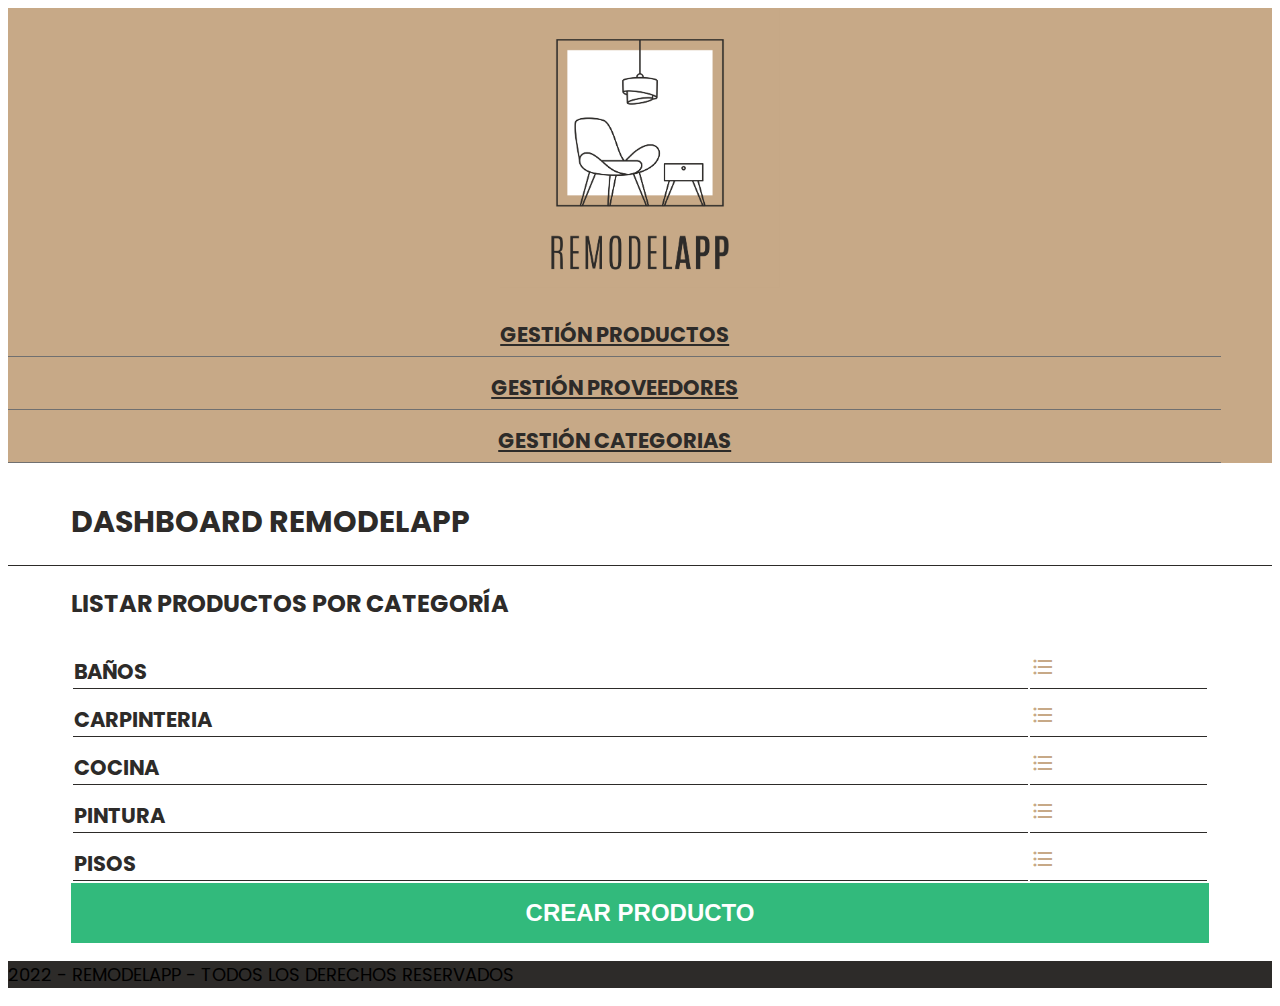
<file: Front/dashboard.html>
<!DOCTYPE html>
<html lang="en">
<head>
    <meta charset="UTF-8">
    <meta http-equiv="X-UA-Compatible" content="IE=edge">
    <meta name="viewport" content="width=device-width, initial-scale=1.0">
    <link rel="stylesheet" href="https://cdn.jsdelivr.net/npm/bootstrap@4.6.2/dist/css/bootstrap.min.css" integrity="sha384-xOolHFLEh07PJGoPkLv1IbcEPTNtaed2xpHsD9ESMhqIYd0nLMwNLD69Npy4HI+N" crossorigin="anonymous">
    <script src="https://cdn.jsdelivr.net/npm/jquery@3.5.1/dist/jquery.slim.min.js" integrity="sha384-DfXdz2htPH0lsSSs5nCTpuj/zy4C+OGpamoFVy38MVBnE+IbbVYUew+OrCXaRkfj" crossorigin="anonymous"></script>
    <script src="https://cdn.jsdelivr.net/npm/bootstrap@4.6.2/dist/js/bootstrap.bundle.min.js" integrity="sha384-Fy6S3B9q64WdZWQUiU+q4/2Lc9npb8tCaSX9FK7E8HnRr0Jz8D6OP9dO5Vg3Q9ct" crossorigin="anonymous"></script>
    <link href="https://fonts.googleapis.com/icon?family=Material+Icons" rel="stylesheet">
    <link rel="stylesheet" href="https://cdnjs.cloudflare.com/ajax/libs/font-awesome/4.7.0/css/font-awesome.min.css">
    <link rel="stylesheet" href="estilosdashboard.css">
    <link rel="preconnect" href="https://fonts.googleapis.com">
    <link rel="preconnect" href="https://fonts.gstatic.com" crossorigin>
    <link href="https://fonts.googleapis.com/css2?family=Poppins:wght@200;400;500&display=swap" rel="stylesheet">
    <title>Remodelapp</title>
</head>
<body>
    <div class="container-fluid ">
        <div class="row pantalla">
            <!-- columna izquierda -->
            <div class="col-lg-3 col-md-4 izq">
                <img src="img/Logo.png" alt="">
                <ul class="menulista mt-4">
                    <li><a href="">GESTIÓN PRODUCTOS</a></li>
                    <li><a href="">GESTIÓN PROVEEDORES</a></li>
                    <li><a href="">GESTIÓN CATEGORIAS</a></li>
                </ul>
            </div>
            <!-- columna derecha -->
            <div class="col-lg-9 col-md-8 der">
                <div class="container-fluid">
                    <div class="ancho">
                        <h1 class="mt-3 mb-3">DASHBOARD REMODELAPP</h1>
                    </div>
                </div>
                <div class="divisor"></div>
                <div class="container-fluid">
                    <div class="ancho">
                        <h2 class="mt-4 mb-2">LISTAR PRODUCTOS POR CATEGORÍA</h2>
                        <table class="mb-4">
                            <tbody>
                                <tr>
                                    <td>BAÑOS</td>
                                    <td><a href=""><i class="material-icons">format_list_bulleted</i></a></td>
                                </tr>
                                <tr>
                                    <td>CARPINTERIA</td>
                                    <td><a href=""><i class="material-icons">format_list_bulleted</i></a></td>
                                </tr>
                                <tr>
                                    <td>COCINA</td>
                                    <td><a href=""><i class="material-icons">format_list_bulleted</i></a></td>
                                </tr>
                                <tr>
                                    <td>PINTURA</td>
                                    <td><a href=""><i class="material-icons">format_list_bulleted</i></a></td>
                                </tr>
                                <tr>
                                    <td>PISOS</td>
                                    <td><a href=""><i class="material-icons">format_list_bulleted</i></a></td>
                                </tr>
                            </tbody>
                        </table>
                        <button>CREAR PRODUCTO</button>
                    </div>
                </div>
            </div>
            <!-- Footer -->
            <p class="footer text-white text-center p-2 m-0 fixed-bottom">2022 - REMODELAPP - TODOS LOS DERECHOS RESERVADOS</p>
        </div>
    </div>
</body>
</html>
</file>
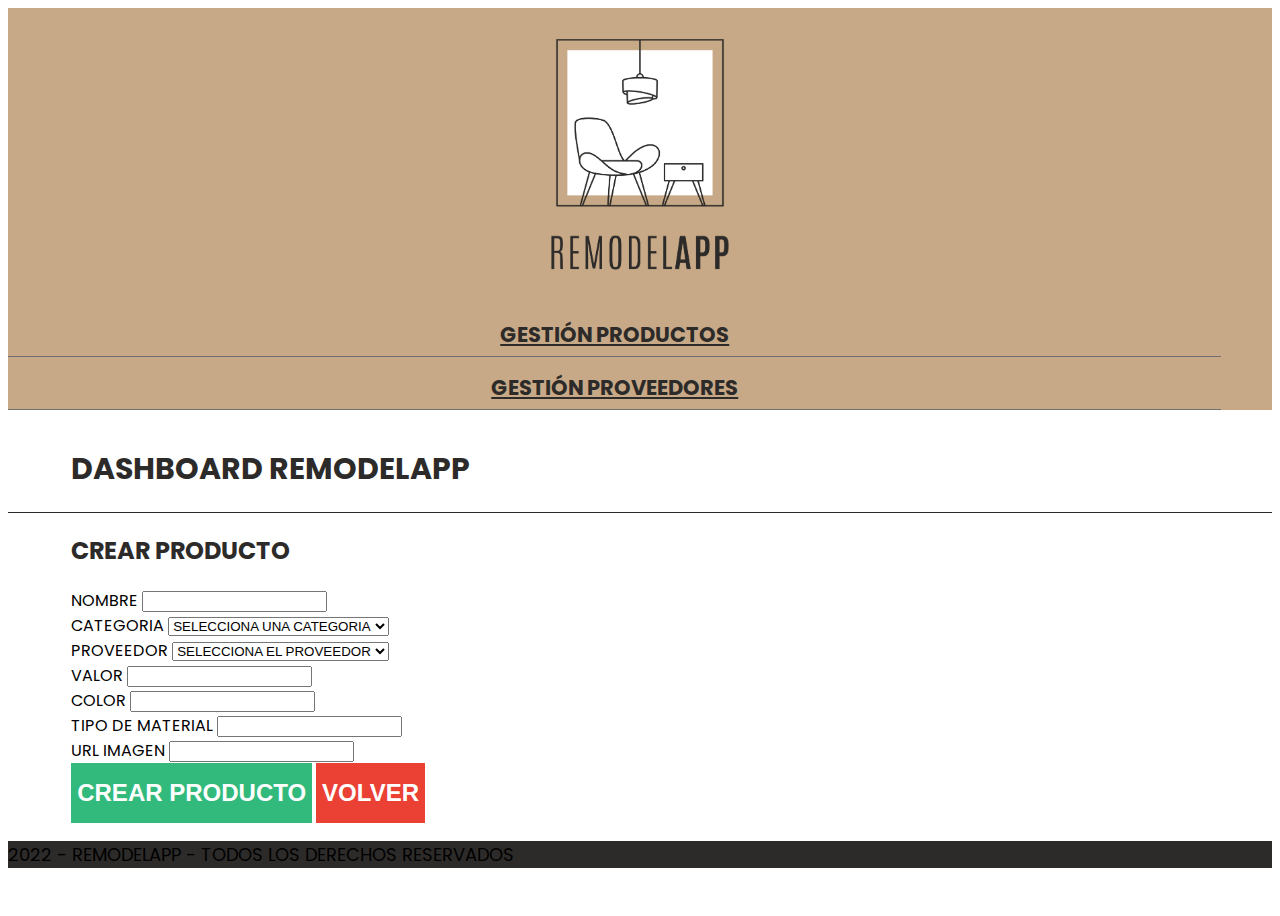
<file: Front/dashboardcrear.html>
<!DOCTYPE html>
<html lang="en">
<head>
    <meta charset="UTF-8">
    <meta http-equiv="X-UA-Compatible" content="IE=edge">
    <meta name="viewport" content="width=device-width, initial-scale=1.0">
    <!-- cdn de bootstrap -->
    <link rel="stylesheet" href="https://cdn.jsdelivr.net/npm/bootstrap@4.6.2/dist/css/bootstrap.min.css" integrity="sha384-xOolHFLEh07PJGoPkLv1IbcEPTNtaed2xpHsD9ESMhqIYd0nLMwNLD69Npy4HI+N" crossorigin="anonymous">
    <script src="https://cdn.jsdelivr.net/npm/jquery@3.5.1/dist/jquery.slim.min.js" integrity="sha384-DfXdz2htPH0lsSSs5nCTpuj/zy4C+OGpamoFVy38MVBnE+IbbVYUew+OrCXaRkfj" crossorigin="anonymous"></script>
    <script src="https://cdn.jsdelivr.net/npm/bootstrap@4.6.2/dist/js/bootstrap.bundle.min.js" integrity="sha384-Fy6S3B9q64WdZWQUiU+q4/2Lc9npb8tCaSX9FK7E8HnRr0Jz8D6OP9dO5Vg3Q9ct" crossorigin="anonymous"></script>
    <link href="https://fonts.googleapis.com/icon?family=Material+Icons" rel="stylesheet">
    <link rel="stylesheet" href="https://cdnjs.cloudflare.com/ajax/libs/font-awesome/4.7.0/css/font-awesome.min.css">
    <!-- cdn de las fuentes -->
    <link rel="preconnect" href="https://fonts.googleapis.com">
    <link rel="preconnect" href="https://fonts.gstatic.com" crossorigin>
    <link href="https://fonts.googleapis.com/css2?family=Poppins:wght@200;400;500&display=swap" rel="stylesheet">
    <title>Remodelapp</title>
    <!-- estilos propios -->
    <link rel="stylesheet" href="estilosdashboard.css">
</head>
<body>
    <div class="container-fluid ">
        <div class="row pantalla">
            <!-- columna izquierda -->
            <div class="col-lg-3 col-md-4 izq">
                <img src="img/Logo.png" alt="">
                <ul class="menulista mt-4">
                    <li><a href="dashboard.html">GESTIÓN PRODUCTOS</a></li>
                    <li><a href="dashboardproveedores.html">GESTIÓN PROVEEDORES</a></li>
                </ul>
            </div>
            <!-- columna derecha -->
            <div class="col-lg-9 col-md-8 der">
                <div class="container-fluid">
                    <div class="ancho">
                        <h1 class="mt-3 mb-3">DASHBOARD REMODELAPP</h1>
                    </div>
                </div>
                <div class="divisor"></div>
                <div class="container-fluid">
                    <div class="ancho">
                        <h2 class="mt-4 mb-4">CREAR PRODUCTO</h2>
                        <form>
                            <div class="form-group">
                                <label for="name">NOMBRE</label>
                                <input class="form-control" type="text" id="name" required>
                            </div>
                            <div class="form-group">
                                <label for="categoria">CATEGORIA</label>
                                <select class="form-control" id="categoria" required>
                                    <option value="">SELECCIONA UNA CATEGORIA</option>
                                    <option value="1">BAÑOS</option>
                                    <option value="2">CARPINTERIA</option>
                                    <option value="3">COCINA</option>
                                    <option value="4">PINTURA</option>
                                    <option value="5">PISOS</option>         
                                </select>
                            </div>
                            <div class="form-group">
                                <label for="proveedor">PROVEEDOR</label>
                                <select class="form-control" id="proveedor" required>
                                    <option value="1">SELECCIONA EL PROVEEDOR</option>
                                </select>
                            </div>
                            <div class="form-group">
                                <label for="valor">VALOR</label>
                                <input class="form-control" type="number" id="valor" required>
                            </div>
                            <div class="form-group">
                                <label for="color">COLOR</label>
                                <input class="form-control" type="text" id="color" required>
                            </div>
                            <div class="form-group">
                                <label for="tipo">TIPO DE MATERIAL</label>
                                <input class="form-control" type="text" id="tipo" required>
                            </div>
                            <div class="form-group">
                                <label for="urlImagen">URL IMAGEN</label>
                                <input class="form-control" type="url" id="urlImagen" required>
                            </div>
                            <div class="mb-5">
                                <button class="pr-4 pl-4" type="submit" id="enviar">CREAR PRODUCTO</button>
                                <button class="pr-4 pl-4" style="background-color: #eb4034;" id="volver">VOLVER</button>
                            </div>
                        </form>
                    </div>
                </div>
            </div>
            <!-- alerta -->
            <div class="alerta" id="alerta">
                
            </div>
            <!-- Footer -->
            <p class="footer text-white text-center p-2 m-0 fixed-bottom">2022 - REMODELAPP - TODOS LOS DERECHOS RESERVADOS</p>
        </div>
    </div>
    <script src="js/post.js"></script>
</body>
</html>
</file>
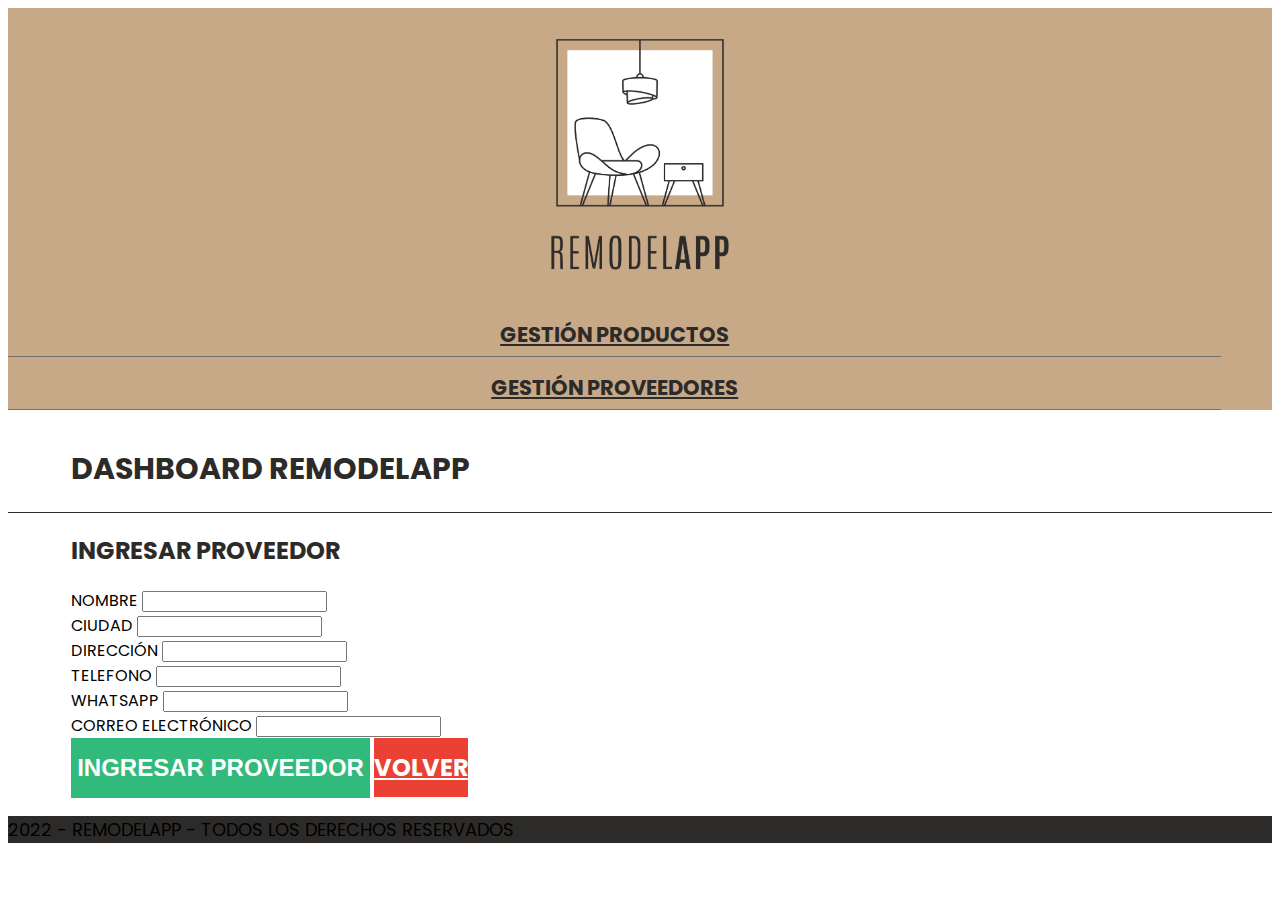
<file: Front/dashboardcrearproveedor.html>
<!DOCTYPE html>
<html lang="en">
<head>
    <meta charset="UTF-8">
    <meta http-equiv="X-UA-Compatible" content="IE=edge">
    <meta name="viewport" content="width=device-width, initial-scale=1.0">
    <!-- cdn de bootstrap -->
    <link rel="stylesheet" href="https://cdn.jsdelivr.net/npm/bootstrap@4.6.2/dist/css/bootstrap.min.css" integrity="sha384-xOolHFLEh07PJGoPkLv1IbcEPTNtaed2xpHsD9ESMhqIYd0nLMwNLD69Npy4HI+N" crossorigin="anonymous">
    <script src="https://cdn.jsdelivr.net/npm/jquery@3.5.1/dist/jquery.slim.min.js" integrity="sha384-DfXdz2htPH0lsSSs5nCTpuj/zy4C+OGpamoFVy38MVBnE+IbbVYUew+OrCXaRkfj" crossorigin="anonymous"></script>
    <script src="https://cdn.jsdelivr.net/npm/bootstrap@4.6.2/dist/js/bootstrap.bundle.min.js" integrity="sha384-Fy6S3B9q64WdZWQUiU+q4/2Lc9npb8tCaSX9FK7E8HnRr0Jz8D6OP9dO5Vg3Q9ct" crossorigin="anonymous"></script>
    <link href="https://fonts.googleapis.com/icon?family=Material+Icons" rel="stylesheet">
    <link rel="stylesheet" href="https://cdnjs.cloudflare.com/ajax/libs/font-awesome/4.7.0/css/font-awesome.min.css">
    <!-- cdn de las fuentes -->
    <link rel="preconnect" href="https://fonts.googleapis.com">
    <link rel="preconnect" href="https://fonts.gstatic.com" crossorigin>
    <link href="https://fonts.googleapis.com/css2?family=Poppins:wght@200;400;500&display=swap" rel="stylesheet">
    <title>Remodelapp</title>
    <!-- estilos propios -->
    <link rel="stylesheet" href="estilosdashboard.css">
</head>
<body>
    <div class="container-fluid ">
        <div class="row pantalla">
            <!-- columna izquierda -->
            <div class="col-lg-3 col-md-4 izq">
                <img src="img/Logo.png" alt="">
                <ul class="menulista mt-4">
                    <li><a href="dashboard.html">GESTIÓN PRODUCTOS</a></li>
                    <li><a href="dashboardproveedores.html">GESTIÓN PROVEEDORES</a></li>
                </ul>
            </div>
            <!-- columna derecha -->
            <div class="col-lg-9 col-md-8 der">
                <div class="container-fluid">
                    <div class="ancho">
                        <h1 class="mt-3 mb-3">DASHBOARD REMODELAPP</h1>
                    </div>
                </div>
                <div class="divisor"></div>
                <div class="container-fluid">
                    <div class="ancho">
                        <h2 class="mt-4 mb-4">INGRESAR PROVEEDOR</h2>
                        <form>
                            <div class="form-group">
                                <label for="nameP">NOMBRE</label>
                                <input class="form-control" type="text" id="nameP" required>
                            </div>
                            <div class="form-group">
                                <label for="ciudad">CIUDAD</label>
                                <input class="form-control" type="text" id="ciudad" required>
                            </div>
                            <div class="form-group">
                                <label for="direccion">DIRECCIÓN</label>
                                <input class="form-control" type="text" id="direccion" required>
                            </div>
                            <div class="form-group">
                                <label for="telefono">TELEFONO</label>
                                <input class="form-control" type="tel" id="telefono" required>
                            </div>
                            <div class="form-group">
                                <label for="whats">WHATSAPP</label>
                                <input class="form-control" type="tel" id="whats" required>
                            </div>
                            <div class="form-group">
                                <label for="correo">CORREO ELECTRÓNICO</label>
                                <input class="form-control" type="email" id="correo" required>
                            </div>
                            <div class="mb-5 btnVolver">
                                <button class="pr-4 pl-4" type="submit" id="enviarProveedor">INGRESAR PROVEEDOR</button>
                                <a class="pr-4 pl-4 ml-1" href="dashboardproveedores.html">VOLVER</a>
                            </div>
                        </form>
                    </div>
                </div>
            </div>
            <!-- alerta -->
            <div class="alerta" id="alerta">
                
            </div>
            <!-- Footer -->
            <p class="footer text-white text-center p-2 m-0 fixed-bottom">2022 - REMODELAPP - TODOS LOS DERECHOS RESERVADOS</p>
        </div>
    </div>
    <script src="js/postproveedor.js"></script>
</body>
</html>
</file>
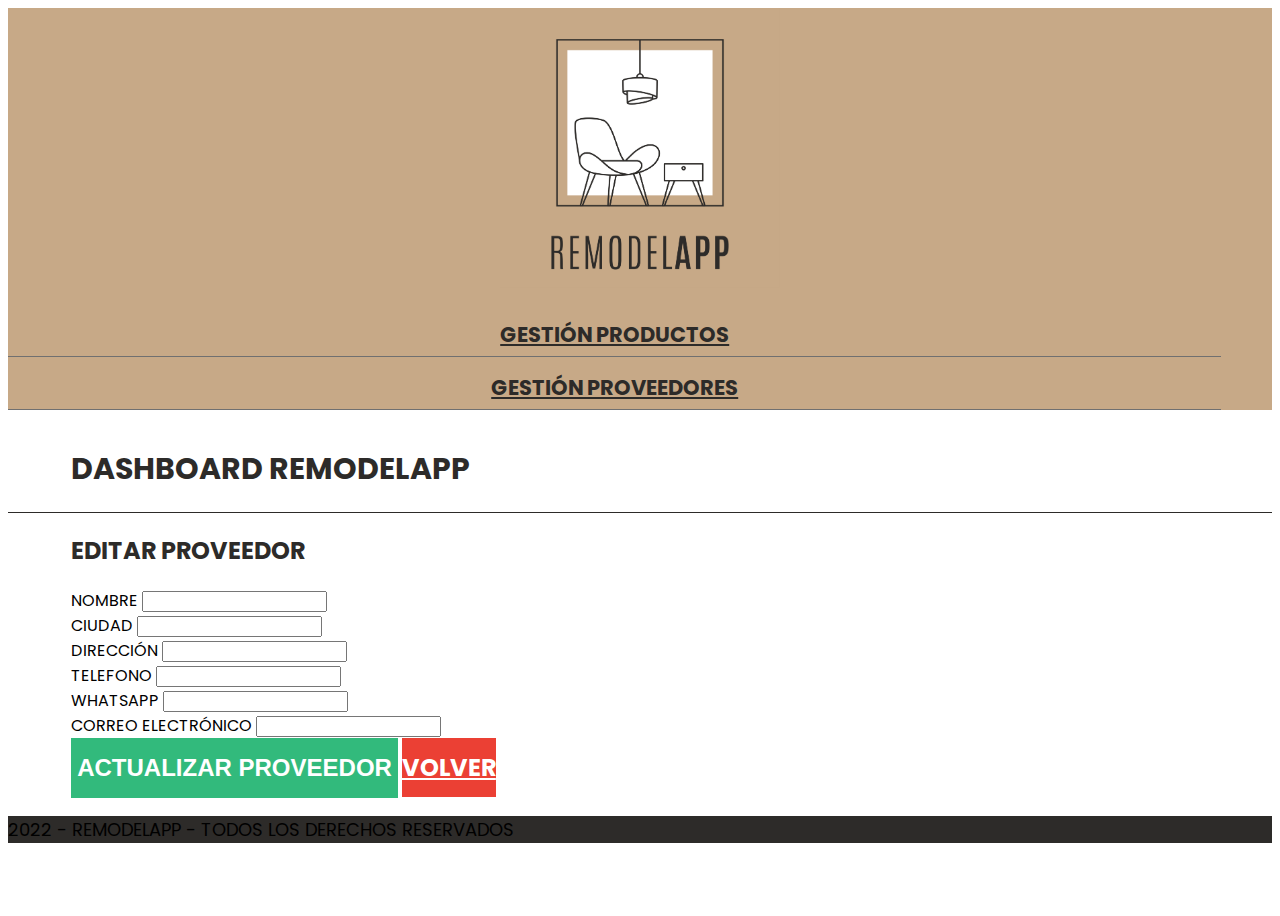
<file: Front/dashboardeditarproducto.html>
<!DOCTYPE html>
<html lang="en">
<head>
    <meta charset="UTF-8">
    <meta http-equiv="X-UA-Compatible" content="IE=edge">
    <meta name="viewport" content="width=device-width, initial-scale=1.0">
    <!-- cdn de bootstrap -->
    <link rel="stylesheet" href="https://cdn.jsdelivr.net/npm/bootstrap@4.6.2/dist/css/bootstrap.min.css" integrity="sha384-xOolHFLEh07PJGoPkLv1IbcEPTNtaed2xpHsD9ESMhqIYd0nLMwNLD69Npy4HI+N" crossorigin="anonymous">
    <script src="https://cdn.jsdelivr.net/npm/jquery@3.5.1/dist/jquery.slim.min.js" integrity="sha384-DfXdz2htPH0lsSSs5nCTpuj/zy4C+OGpamoFVy38MVBnE+IbbVYUew+OrCXaRkfj" crossorigin="anonymous"></script>
    <script src="https://cdn.jsdelivr.net/npm/bootstrap@4.6.2/dist/js/bootstrap.bundle.min.js" integrity="sha384-Fy6S3B9q64WdZWQUiU+q4/2Lc9npb8tCaSX9FK7E8HnRr0Jz8D6OP9dO5Vg3Q9ct" crossorigin="anonymous"></script>
    <link href="https://fonts.googleapis.com/icon?family=Material+Icons" rel="stylesheet">
    <link rel="stylesheet" href="https://cdnjs.cloudflare.com/ajax/libs/font-awesome/4.7.0/css/font-awesome.min.css">
    <!-- cdn de las fuentes -->
    <link rel="preconnect" href="https://fonts.googleapis.com">
    <link rel="preconnect" href="https://fonts.gstatic.com" crossorigin>
    <link href="https://fonts.googleapis.com/css2?family=Poppins:wght@200;400;500&display=swap" rel="stylesheet">
    <title>Remodelapp</title>
    <!-- estilos propios -->
    <link rel="stylesheet" href="estilosdashboard.css">
</head>
<body>
    <div class="container-fluid ">
        <div class="row pantalla">
            <!-- columna izquierda -->
            <div class="col-lg-3 col-md-4 izq">
                <img src="img/Logo.png" alt="">
                <ul class="menulista mt-4">
                    <li><a href="dashboard.html">GESTIÓN PRODUCTOS</a></li>
                    <li><a href="dashboardproveedores.html">GESTIÓN PROVEEDORES</a></li>
                </ul>
            </div>
            <!-- columna derecha -->
            <div class="col-lg-9 col-md-8 der">
                <div class="container-fluid">
                    <div class="ancho">
                        <h1 class="mt-3 mb-3">DASHBOARD REMODELAPP</h1>
                    </div>
                </div>
                <div class="divisor"></div>
                <div class="container-fluid">
                    <div class="ancho">
                        <h2 class="mt-4 mb-4">EDITAR PROVEEDOR</h2>
                        <form>
                            <div class="form-group">
                                <label for="nameP">NOMBRE</label>
                                <input class="form-control" type="text" id="nameP" required>
                            </div>
                            <div class="form-group">
                                <label for="ciudad">CIUDAD</label>
                                <input class="form-control" type="text" id="ciudad" required>
                            </div>
                            <div class="form-group">
                                <label for="direccion">DIRECCIÓN</label>
                                <input class="form-control" type="text" id="direccion" required>
                            </div>
                            <div class="form-group">
                                <label for="telefono">TELEFONO</label>
                                <input class="form-control" type="tel" id="telefono" required>
                            </div>
                            <div class="form-group">
                                <label for="whats">WHATSAPP</label>
                                <input class="form-control" type="tel" id="whats" required>
                            </div>
                            <div class="form-group">
                                <label for="correo">CORREO ELECTRÓNICO</label>
                                <input class="form-control" type="email" id="correo" required>
                            </div>
                            <div class="mb-5 btnVolver">
                                <button class="pr-4 pl-4" type="submit" id="enviarProveedor">ACTUALIZAR PROVEEDOR</button>
                                <a class="pr-4 pl-4 ml-1" href="dashboardproveedores.html">VOLVER</a>
                            </div>
                        </form>
                    </div>
                </div>
            </div>
            <!-- alerta -->
            <div class="alerta" id="alerta">
                
            </div>
            <!-- Footer -->
            <p class="footer text-white text-center p-2 m-0 fixed-bottom">2022 - REMODELAPP - TODOS LOS DERECHOS RESERVADOS</p>
        </div>
    </div>
    <script src="js/putproveedor.js"></script>
</body>
</html>
</file>
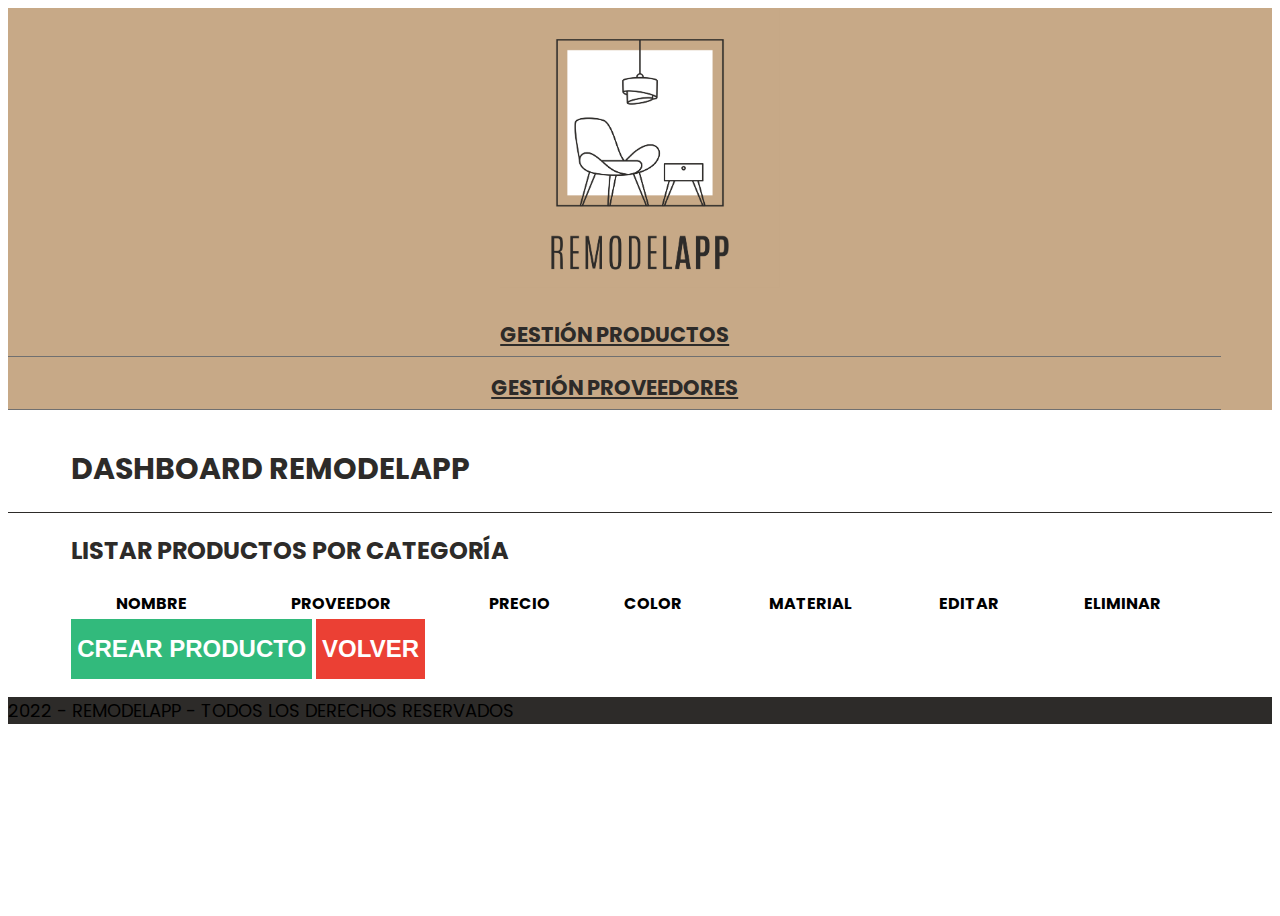
<file: Front/dashboardproductos.html>
<!DOCTYPE html>
<html lang="en">
<head>
    <meta charset="UTF-8">
    <meta http-equiv="X-UA-Compatible" content="IE=edge">
    <meta name="viewport" content="width=device-width, initial-scale=1.0">
    <!-- cdn de bootstrap -->
    <link rel="stylesheet" href="https://cdn.jsdelivr.net/npm/bootstrap@4.6.2/dist/css/bootstrap.min.css" integrity="sha384-xOolHFLEh07PJGoPkLv1IbcEPTNtaed2xpHsD9ESMhqIYd0nLMwNLD69Npy4HI+N" crossorigin="anonymous">
    <script src="https://cdn.jsdelivr.net/npm/jquery@3.5.1/dist/jquery.slim.min.js" integrity="sha384-DfXdz2htPH0lsSSs5nCTpuj/zy4C+OGpamoFVy38MVBnE+IbbVYUew+OrCXaRkfj" crossorigin="anonymous"></script>
    <script src="https://cdn.jsdelivr.net/npm/bootstrap@4.6.2/dist/js/bootstrap.bundle.min.js" integrity="sha384-Fy6S3B9q64WdZWQUiU+q4/2Lc9npb8tCaSX9FK7E8HnRr0Jz8D6OP9dO5Vg3Q9ct" crossorigin="anonymous"></script>
    <link href="https://fonts.googleapis.com/icon?family=Material+Icons" rel="stylesheet">
    <link rel="stylesheet" href="https://cdnjs.cloudflare.com/ajax/libs/font-awesome/4.7.0/css/font-awesome.min.css">
    <!-- cdn de las fuentes -->
    <link rel="preconnect" href="https://fonts.googleapis.com">
    <link rel="preconnect" href="https://fonts.gstatic.com" crossorigin>
    <link href="https://fonts.googleapis.com/css2?family=Poppins:wght@200;400;500&display=swap" rel="stylesheet">
    <title>Remodelapp</title>
    <!-- estilos propios -->
    <link rel="stylesheet" href="estilosdashboard.css">
</head>
<body>
    <div class="container-fluid ">
        <div class="row pantalla">
            <!-- columna izquierda -->
            <div class="col-lg-3 col-md-4 izq">
                <img src="img/Logo.png" alt="">
                <ul class="menulista mt-4">
                    <li><a href="dashboard.html">GESTIÓN PRODUCTOS</a></li>
                    <li><a href="dashboardproveedores.html">GESTIÓN PROVEEDORES</a></li>
                </ul>
            </div>
            <!-- columna derecha -->
            <div class="col-lg-9 col-md-8 der">
                <div class="container-fluid">
                    <div class="ancho">
                        <h1 class="mt-3 mb-3">DASHBOARD REMODELAPP</h1>
                    </div>
                </div>
                <div class="divisor"></div>
                <div class="container-fluid">
                    <div class="ancho">
                        <h2 id="tituloCategoria" class="mt-4 mb-4">LISTAR PRODUCTOS POR CATEGORÍA</h2>
                        <table class="tableProductos mb-4">
                            <thead>
                                <tr>
                                    <th>NOMBRE</th>
                                    <th>PROVEEDOR</th>
                                    <th>PRECIO</th>
                                    <th>COLOR</th>
                                    <th>MATERIAL</th>
                                    <th>EDITAR</th>
                                    <th>ELIMINAR</th>
                                </tr>
                            </thead>
                            <tbody id="productos">
                            
                            </tbody>
                        </table>
                        <div>
                            <a href="dashboardcrear.html"><button class="pr-4 pl-4" type="submit" id="enviar">CREAR PRODUCTO</button></a>
                            <a href="dashboard.html"><button class="pr-4 pl-4" style="background-color: #eb4034;">VOLVER</button></a>
                        </div>
                    </div>
                </div>
            </div>
            <!-- Footer -->
            <p class="footer text-white text-center p-2 m-0 fixed-bottom">2022 - REMODELAPP - TODOS LOS DERECHOS RESERVADOS</p>
        </div>
    </div>
    <script src="js/getdashboard.js"></script>
</body>
</html>
</file>
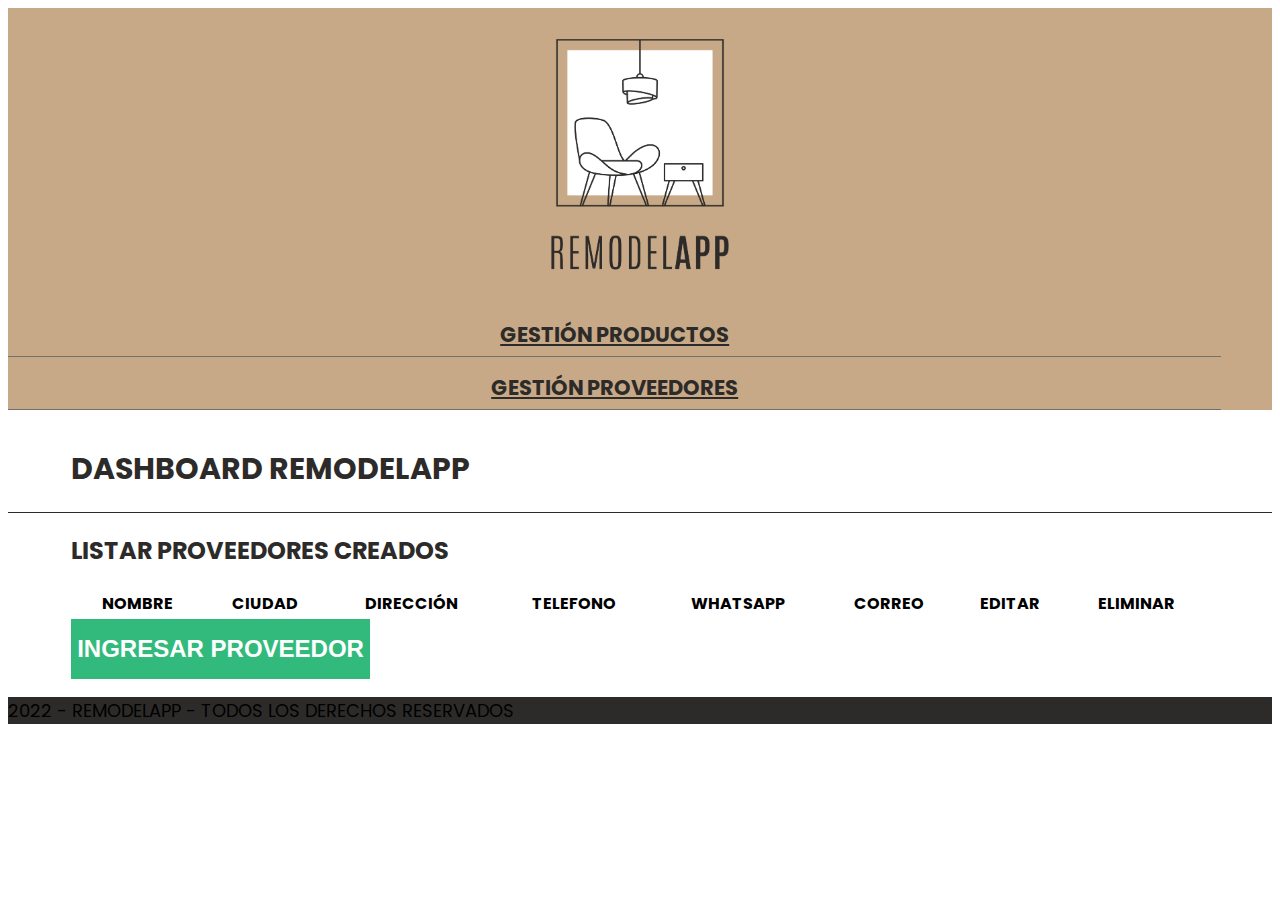
<file: Front/dashboardproveedores.html>
<!DOCTYPE html>
<html lang="en">
<head>
    <meta charset="UTF-8">
    <meta http-equiv="X-UA-Compatible" content="IE=edge">
    <meta name="viewport" content="width=device-width, initial-scale=1.0">
    <!-- cdn de bootstrap -->
    <link rel="stylesheet" href="https://cdn.jsdelivr.net/npm/bootstrap@4.6.2/dist/css/bootstrap.min.css" integrity="sha384-xOolHFLEh07PJGoPkLv1IbcEPTNtaed2xpHsD9ESMhqIYd0nLMwNLD69Npy4HI+N" crossorigin="anonymous">
    <script src="https://cdn.jsdelivr.net/npm/jquery@3.5.1/dist/jquery.slim.min.js" integrity="sha384-DfXdz2htPH0lsSSs5nCTpuj/zy4C+OGpamoFVy38MVBnE+IbbVYUew+OrCXaRkfj" crossorigin="anonymous"></script>
    <script src="https://cdn.jsdelivr.net/npm/bootstrap@4.6.2/dist/js/bootstrap.bundle.min.js" integrity="sha384-Fy6S3B9q64WdZWQUiU+q4/2Lc9npb8tCaSX9FK7E8HnRr0Jz8D6OP9dO5Vg3Q9ct" crossorigin="anonymous"></script>
    <link href="https://fonts.googleapis.com/icon?family=Material+Icons" rel="stylesheet">
    <link rel="stylesheet" href="https://cdnjs.cloudflare.com/ajax/libs/font-awesome/4.7.0/css/font-awesome.min.css">
    <!-- cdn de las fuentes -->
    <link rel="preconnect" href="https://fonts.googleapis.com">
    <link rel="preconnect" href="https://fonts.gstatic.com" crossorigin>
    <link href="https://fonts.googleapis.com/css2?family=Poppins:wght@200;400;500&display=swap" rel="stylesheet">
    <title>Remodelapp</title>
    <!-- estilos propios -->
    <link rel="stylesheet" href="estilosdashboard.css">
</head>
<body>
    <div class="container-fluid ">
        <div class="row pantalla">
            <!-- columna izquierda -->
            <div class="col-lg-3 col-md-4 izq">
                <img src="img/Logo.png" alt="">
                <ul class="menulista mt-4">
                    <li><a href="dashboard.html">GESTIÓN PRODUCTOS</a></li>
                    <li><a href="dashboardproveedores.html">GESTIÓN PROVEEDORES</a></li>
                </ul>
            </div>
            <!-- columna derecha -->
            <div class="col-lg-9 col-md-8 der">
                <div class="container-fluid">
                    <div class="ancho">
                        <h1 class="mt-3 mb-3">DASHBOARD REMODELAPP</h1>
                    </div>
                </div>
                <div class="divisor"></div>
                <div class="container-fluid">
                    <div class="ancho">
                        <h2 id="tituloCategoria" class="mt-4 mb-4">LISTAR PROVEEDORES CREADOS</h2>
                        <table class="tableProductos mb-4">
                            <thead>
                                <tr>
                                    <th>NOMBRE</th>
                                    <th>CIUDAD</th>
                                    <th>DIRECCIÓN</th>
                                    <th>TELEFONO</th>
                                    <th>WHATSAPP</th>
                                    <th>CORREO</th>
                                    <th>EDITAR</th>
                                    <th>ELIMINAR</th>
                                </tr>
                            </thead>
                            <tbody id="proveedores">
                            
                            </tbody>
                        </table>
                        <div>
                            <a href="dashboardcrearproveedor.html"><button class="pr-4 pl-4 mb-5" type="submit" id="enviar">INGRESAR PROVEEDOR</button></a>
                        </div>
                    </div>
                </div>
            </div>
            <!-- Footer -->
            <p class="footer text-white text-center p-2 m-0 fixed-bottom">2022 - REMODELAPP - TODOS LOS DERECHOS RESERVADOS</p>
        </div>
    </div>
    <script src="js/getdashboard.js"></script>
</body>
</html>
</file>
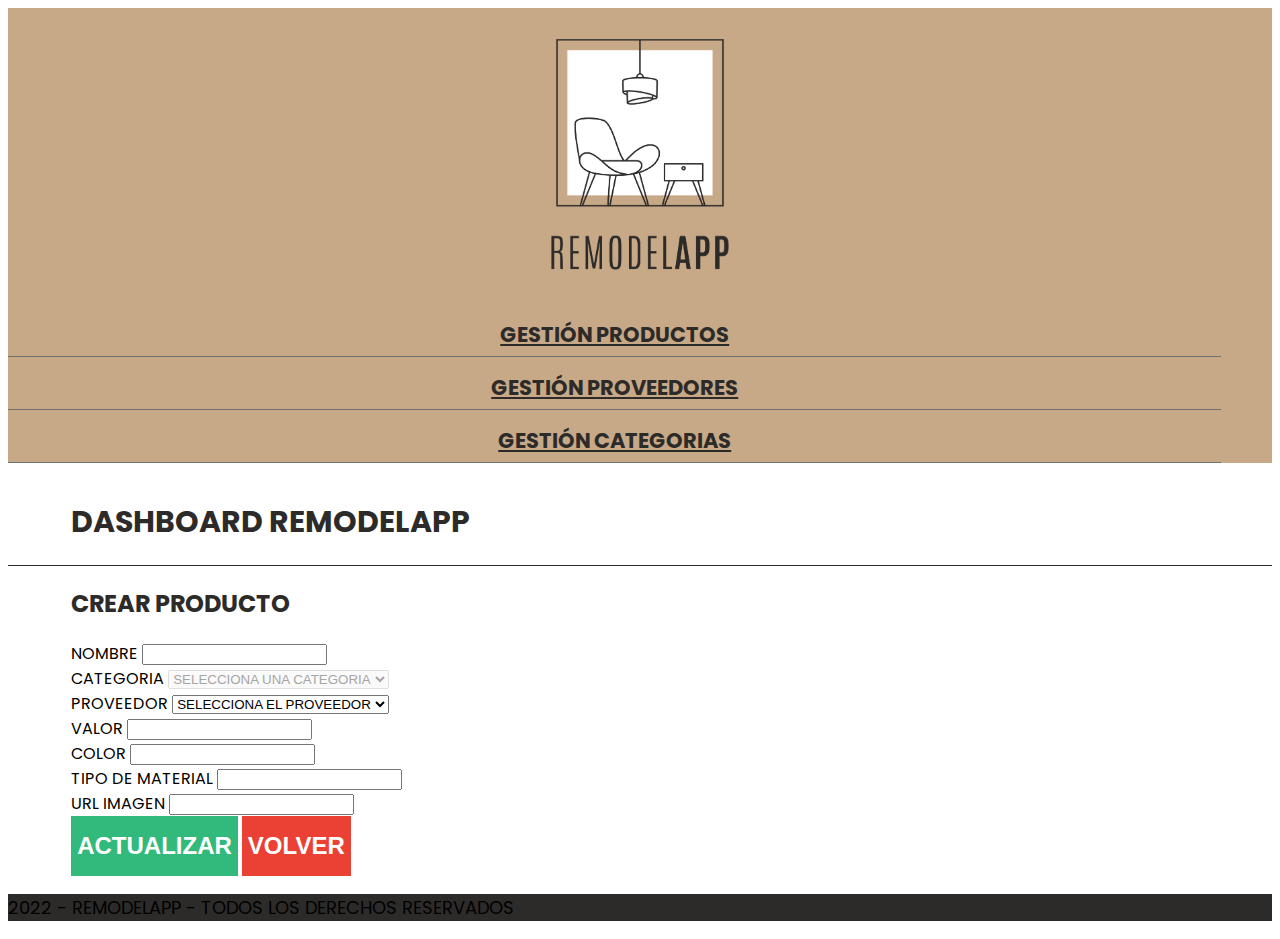
<file: Front/editarproducto.html>
<!DOCTYPE html>
<html lang="en">
<head>
    <meta charset="UTF-8">
    <meta http-equiv="X-UA-Compatible" content="IE=edge">
    <meta name="viewport" content="width=device-width, initial-scale=1.0">
    <!-- cdn de bootstrap -->
    <link rel="stylesheet" href="https://cdn.jsdelivr.net/npm/bootstrap@4.6.2/dist/css/bootstrap.min.css" integrity="sha384-xOolHFLEh07PJGoPkLv1IbcEPTNtaed2xpHsD9ESMhqIYd0nLMwNLD69Npy4HI+N" crossorigin="anonymous">
    <script src="https://cdn.jsdelivr.net/npm/jquery@3.5.1/dist/jquery.slim.min.js" integrity="sha384-DfXdz2htPH0lsSSs5nCTpuj/zy4C+OGpamoFVy38MVBnE+IbbVYUew+OrCXaRkfj" crossorigin="anonymous"></script>
    <script src="https://cdn.jsdelivr.net/npm/bootstrap@4.6.2/dist/js/bootstrap.bundle.min.js" integrity="sha384-Fy6S3B9q64WdZWQUiU+q4/2Lc9npb8tCaSX9FK7E8HnRr0Jz8D6OP9dO5Vg3Q9ct" crossorigin="anonymous"></script>
    <link href="https://fonts.googleapis.com/icon?family=Material+Icons" rel="stylesheet">
    <link rel="stylesheet" href="https://cdnjs.cloudflare.com/ajax/libs/font-awesome/4.7.0/css/font-awesome.min.css">
    <!-- cdn de las fuentes -->
    <link rel="preconnect" href="https://fonts.googleapis.com">
    <link rel="preconnect" href="https://fonts.gstatic.com" crossorigin>
    <link href="https://fonts.googleapis.com/css2?family=Poppins:wght@200;400;500&display=swap" rel="stylesheet">
    <title>Remodelapp</title>
    <!-- estilos propios -->
    <link rel="stylesheet" href="estilosdashboard.css">
</head>
<body>
    <div class="container-fluid ">
        <div class="row pantalla">
            <!-- columna izquierda -->
            <div class="col-lg-3 col-md-4 izq">
                <img src="img/Logo.png" alt="">
                <ul class="menulista mt-4">
                    <li><a href="dashboard.html">GESTIÓN PRODUCTOS</a></li>
                    <li><a href="">GESTIÓN PROVEEDORES</a></li>
                    <li><a href="">GESTIÓN CATEGORIAS</a></li>
                </ul>
            </div>
            <!-- columna derecha -->
            <div class="col-lg-9 col-md-8 der">
                <div class="container-fluid">
                    <div class="ancho">
                        <h1 class="mt-3 mb-3">DASHBOARD REMODELAPP</h1>
                    </div>
                </div>
                <div class="divisor"></div>
                <div class="container-fluid">
                    <div class="ancho">
                        <h2 class="mt-4 mb-4">CREAR PRODUCTO</h2>
                        <form id="formEditar">
                            <div class="form-group">
                                <label for="name">NOMBRE</label>
                                <input class="form-control" type="text" id="name" required>
                            </div>
                            <div class="form-group">
                                <label for="categoria">CATEGORIA</label>
                                <select disabled class="form-control" id="categoria" required>
                                    <option value="">SELECCIONA UNA CATEGORIA</option>
                                    <option value="1">BAÑOS</option>
                                    <option value="2">CARPINTERIA</option>
                                    <option value="3">COCINA</option>
                                    <option value="4">PINTURA</option>
                                    <option value="5">PISOS</option>         
                                </select>
                            </div>
                            <div class="form-group">
                                <label for="proveedor">PROVEEDOR</label>
                                <select class="form-control" id="proveedor" required>
                                    <option value="1">SELECCIONA EL PROVEEDOR</option>
                                </select>
                            </div>
                            <div class="form-group">
                                <label for="valor">VALOR</label>
                                <input class="form-control" type="number" id="valor" required>
                            </div>
                            <div class="form-group">
                                <label for="color">COLOR</label>
                                <input class="form-control" type="text" id="color" required>
                            </div>
                            <div class="form-group">
                                <label for="tipo">TIPO DE MATERIAL</label>
                                <input class="form-control" type="text" id="tipo" required>
                            </div>
                            <div class="form-group">
                                <label for="urlImagen">URL IMAGEN</label>
                                <input class="form-control" type="url" id="urlImagen" required>
                            </div>
                            <div class="mb-5">
                                <button class="pr-4 pl-4" type="submit" id="actualizar">ACTUALIZAR</button>
                                <button class="pr-4 pl-4" style="background-color: #eb4034;" id="volver">VOLVER</button>
                            </div>
                        </form>
                    </div>
                </div>
            </div>
            <!-- alerta -->
            <div class="alerta" id="alerta">
                
            </div>
            <!-- Footer -->
            <p class="footer text-white text-center p-2 m-0 fixed-bottom">2022 - REMODELAPP - TODOS LOS DERECHOS RESERVADOS</p>
        </div>
    </div>
    <script src="js/put.js"></script>
</body>
</html>
</file>
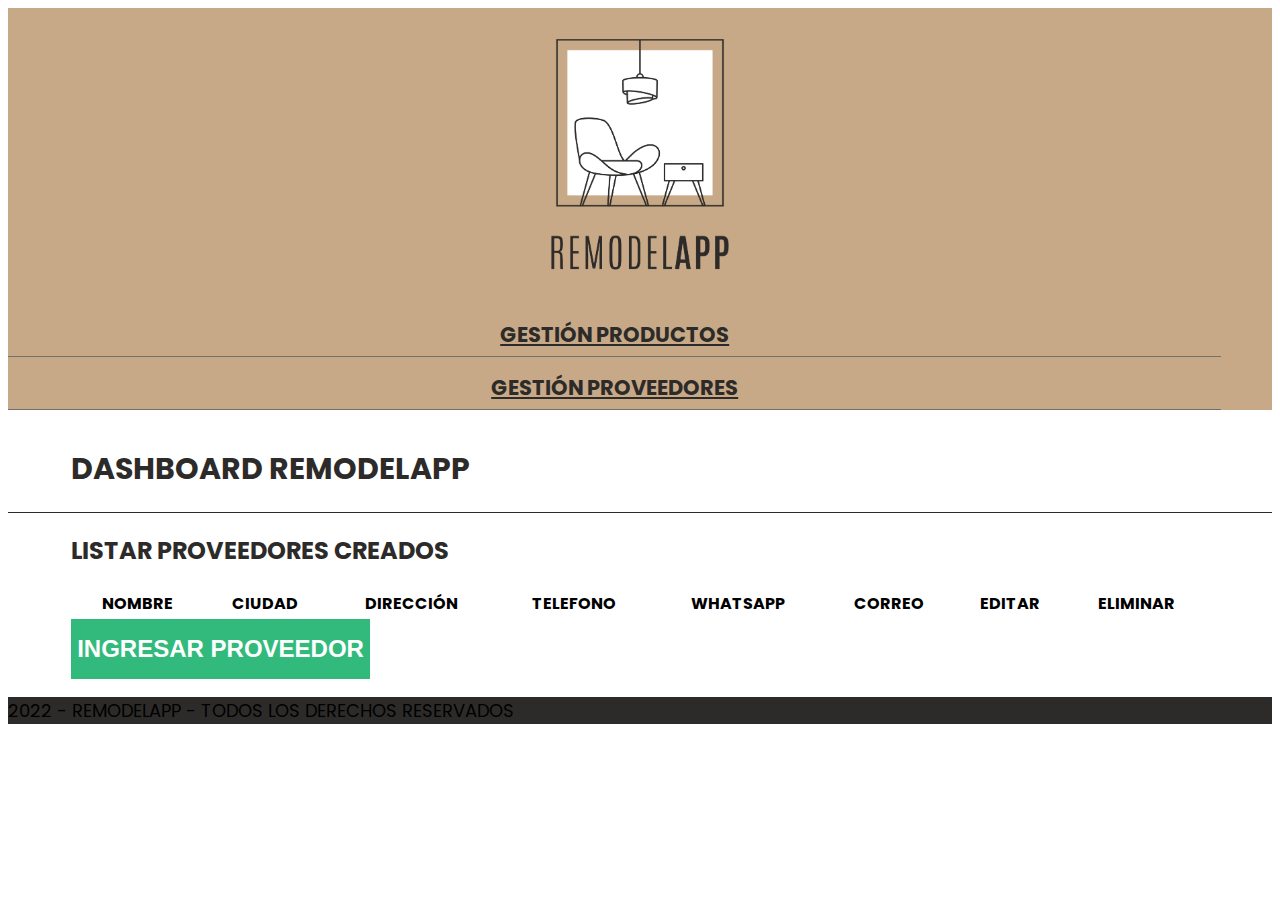
<file: Front/eliminarproveedor.html>
<!DOCTYPE html>
<html lang="en">
<head>
    <meta charset="UTF-8">
    <meta http-equiv="X-UA-Compatible" content="IE=edge">
    <meta name="viewport" content="width=device-width, initial-scale=1.0">
    <title>Document</title>
</head>
<body>
    <script src="js/deleteproveedor.js"></script>
</body>
</html>
</file>
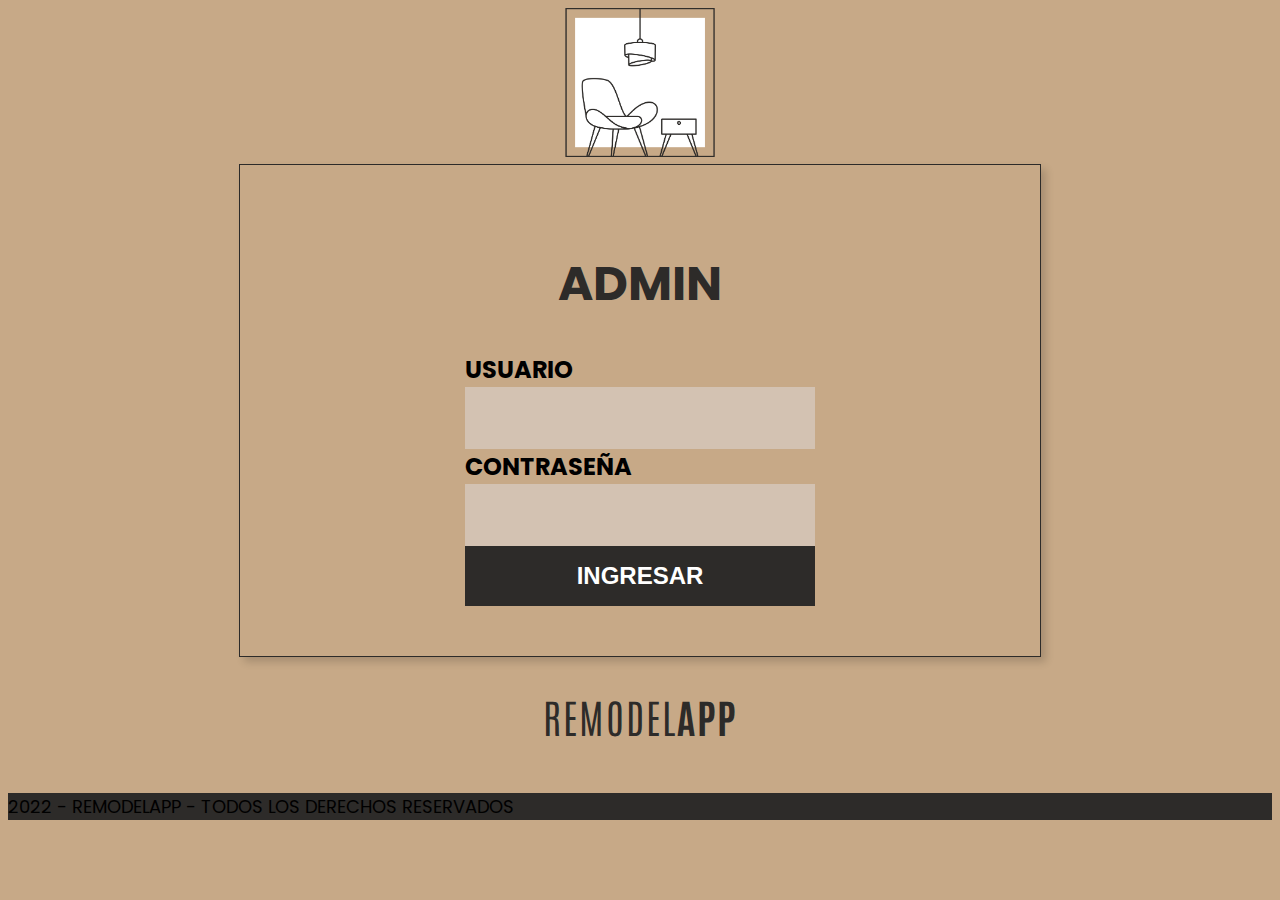
<file: Front/login.html>
<!DOCTYPE html>
<html lang="en">
<head>
    <meta charset="UTF-8">
    <meta http-equiv="X-UA-Compatible" content="IE=edge">
    <meta name="viewport" content="width=device-width, initial-scale=1.0">
    <!-- cdn de bootstrap -->
    <link rel="stylesheet" href="https://cdn.jsdelivr.net/npm/bootstrap@4.6.2/dist/css/bootstrap.min.css" integrity="sha384-xOolHFLEh07PJGoPkLv1IbcEPTNtaed2xpHsD9ESMhqIYd0nLMwNLD69Npy4HI+N" crossorigin="anonymous">
    <link rel="stylesheet" href="https://cdnjs.cloudflare.com/ajax/libs/font-awesome/4.7.0/css/font-awesome.min.css">
    <script src="https://cdn.jsdelivr.net/npm/jquery@3.5.1/dist/jquery.slim.min.js" integrity="sha384-DfXdz2htPH0lsSSs5nCTpuj/zy4C+OGpamoFVy38MVBnE+IbbVYUew+OrCXaRkfj" crossorigin="anonymous"></script>
    <script src="https://cdn.jsdelivr.net/npm/bootstrap@4.6.2/dist/js/bootstrap.bundle.min.js" integrity="sha384-Fy6S3B9q64WdZWQUiU+q4/2Lc9npb8tCaSX9FK7E8HnRr0Jz8D6OP9dO5Vg3Q9ct" crossorigin="anonymous"></script>
    <!-- cdn de las fuentes -->
    <link rel="preconnect" href="https://fonts.googleapis.com">
    <link rel="preconnect" href="https://fonts.gstatic.com" crossorigin>
    <link href="https://fonts.googleapis.com/css2?family=Poppins:wght@200;400;500;700&display=swap" rel="stylesheet">
    <link href="https://fonts.googleapis.com/css2?family=Antonio:wght@300;700&display=swap" rel="stylesheet">
    <title>Remodelapp</title>
    <!-- estilos propios -->
    <link rel="stylesheet" href="estiloslogin.css">
</head>
<body>
    <div class="contenedor-login">
        <div class="centrar">
            <img class="mt-4 mb-4" src="img/isotipo.png" alt="isotipo">
        </div>
        <form class="centrar container-login">
            <h1 class="mb-4">ADMIN</h1>
            <div class="formgrupo centrar mb-3">
                <label for="username">USUARIO</label>
                <input type="text" name="username" id="username">
            </div>
            <div class="formgrupo centrar mb-4">
                <label for="password">CONTRASEÑA</label>
                <input type="password" name="password" id="password">
            </div>
            <div class="boton centrar">
            <button type="button" id="logear" class="mt-2">INGRESAR</button>
            </div>
        </form>
        <h2 class="mt-5 mb-5">REMODEL<span class="bold">APP</span></h2>
        <div class="alerta" id="alerta"></div>
    </div>
    <!-- Footer -->
    <p class="footer text-white text-center p-3 m-0">2022 - REMODELAPP - TODOS LOS DERECHOS RESERVADOS</p>
    <script src="js/login.js"></script>
</body>
</html>
</file>
<file: Front/estilosdashboard.css>
body {
    font-family: 'Poppins', sans-serif;
}

.pantalla {
    min-height: 100vh;
}

.izq {
    background-color: #C7A987;
}

.izq img {
    display: block;
    margin: 0 auto;
    width: 90%;
    max-width: 280px;
    margin: 0 auto;
}

.menulista {
    list-style: none;
    padding: 0px;
}

.menulista li {
    width: 96%;
    border-bottom: 1px solid #707070;
    text-align: center;
    padding-bottom: 6px;
    padding-top: 15px;
}

.menulista li:hover {
    border-bottom: 1px solid #F5EBE0;
}

.menulista a {
    font-weight: 700;
    font-size: 21px;
    color: #2D2B29;
}

.menulista a:hover {
    text-decoration: none;
}

.footer {
    background-color: #2D2B29;
    font-weight: 400;
    font-size: 18px;
}

.ancho {
    width: 90%;
    display: flex;
    flex-direction: column;
    margin: 0 auto;
}

.divisor {
    border-bottom: 1px solid #2D2B29;
}

.der h1 {
    font-weight: 700;
    font-size: 30px;
    color: #2D2B29;
}

.der h2 {
    font-weight: 700;
    font-size: 24px;
    color: #2D2B29;
}

.der td {
    font-weight: 700;
    font-size: 21px;
    color: #2D2B29;
    border-bottom: 1px solid #2D2B29;
    padding-top: 12px;
}

.der td a{
    color: #C7A987;
}

.tableProductos thead {
    border-bottom: 1px solid #2D2B29;
}

.tableProductos td {
    font-size: 1rem;
    font-weight: 500;
    border-bottom: 1px solid #b6b6b6;
}

.tableProductos a {
    font-size: 21px;
}

.der button {
    height: 60px;
    border: none;
    background-color: #32BA7C;
    color: white;
    font-weight: 700;
    font-size: 24px;
}

.der button:hover {
    background-color: #1F8A59;
}

.form-group label {
    font-family: 700;
}

.alerta {
    position: absolute;
    top: 92px;
    right: 20px;
}

.btnVolver a {
    padding-top: 0.8rem;
    padding-bottom: 0.8rem;
    border: none;
    background-color: #eb4034;
    color: white;
    font-weight: 700;
    font-size: 24px;
}

.btnVolver a:hover {
    text-decoration: none;
    background-color: #c72a1f;
}
</file>
<file: Front/estiloslogin.css>
body {
    font-family: 'Poppins', sans-serif;
    background-color: #C7A987;
}

.contenedor-login {
    display: flex;
    flex-direction: column;
}

.centrar {
    margin: 0 auto;
}

img {
    max-width: 150px;
}

.container-login {
    max-width: 800px;
    width: 70%;
    border: 1px solid #2D2B29;
    box-shadow: 5px 5px 8px rgba(0, 0, 0, 16%);
    padding: 50px 0;
}

.container-login h1 {
    font-weight: 700;
    font-size: 48px;
    text-align: center;
    color: #2D2B29;
}

.formgrupo {
    display: flex;
    flex-direction: column;
    max-width: 350px;
    width: 50%;
}

.formgrupo label {
    font-weight: 700;
    text-align: left;
    font-size: 24px;
}

.formgrupo input {
    background-color: #D3C2B2;
    border: none;
    height: 60px;
    outline: none;
    color: #2D2B29;
    font-weight: 500;
    font-size: 24px;
    text-align: center;
}

.boton {
    max-width: 350px;
    width: 50%;
}

.container-login button {
    width: 100%;
    border: none;
    height: 60px;
    background-color: #2D2B29;
    color: white;
    font-weight: 700;
    font-size: 24px;
}

.container-login button:hover {
    background-color: #D3C2B2;
    color: #2D2B29;
}

.footer {
    background-color: #2D2B29;
    font-weight: 400;
    font-size: 18px;
}


h2 {
    font-family: 'Antonio', sans-serif;
    font-weight: 300;
    font-size: 40px;
    text-align: center;
    color: #2D2B29;
    letter-spacing: 2px;
}

.bold {
    font-weight: 700;
}

.alerta {
    position: absolute;
    top: 30px;
    right: 30px;
}
</file>
